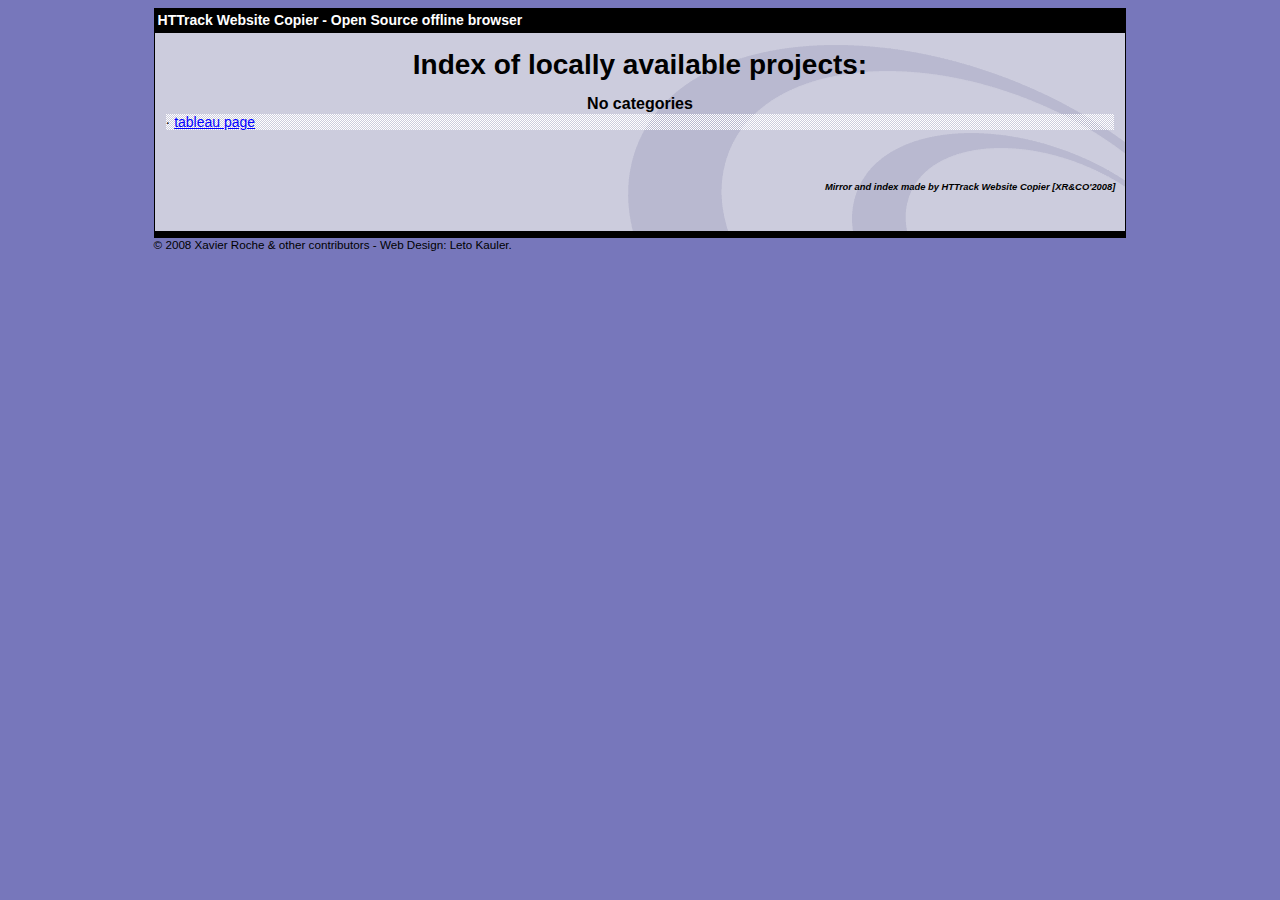
<file: index.html>
<html xmlns="http://www.w3.org/1999/xhtml" lang="en">

<head>
	<meta http-equiv="Content-Type" content="text/html; charset=utf-8" />
	<meta name="description" content="HTTrack is an easy-to-use website mirror utility. It allows you to download a World Wide website from the Internet to a local directory,building recursively all structures, getting html, images, and other files from the server to your computer. Links are rebuiltrelatively so that you can freely browse to the local site (works with any browser). You can mirror several sites together so that you can jump from one toanother. You can, also, update an existing mirror site, or resume an interrupted download. The robot is fully configurable, with an integrated help" />
	<meta name="keywords" content="httrack, HTTRACK, HTTrack, winhttrack, WINHTTRACK, WinHTTrack, offline browser, web mirror utility, aspirateur web, surf offline, web capture, www mirror utility, browse offline, local  site builder, website mirroring, aspirateur www, internet grabber, capture de site web, internet tool, hors connexion, unix, dos, windows 95, windows 98, solaris, ibm580, AIX 4.0, HTS, HTGet, web aspirator, web aspirateur, libre, GPL, GNU, free software" />
	<title>List of available projects - HTTrack Website Copier</title>
	<!-- Mirror and index made by HTTrack Website Copier/3.49-2 [XR&CO'2014] -->

	<style type="text/css">
	<!--

body {
	margin: 0;  padding: 0;  margin-bottom: 15px;  margin-top: 8px;
	background: #77b;
}
body, td {
	font: 14px "Trebuchet MS", Verdana, Arial, Helvetica, sans-serif;
	}

#subTitle {
	background: #000;  color: #fff;  padding: 4px;  font-weight: bold; 
	}

#siteNavigation a, #siteNavigation .current {
	font-weight: bold;  color: #448;
	}
#siteNavigation a:link    { text-decoration: none; }
#siteNavigation a:visited { text-decoration: none; }

#siteNavigation .current { background-color: #ccd; }

#siteNavigation a:hover   { text-decoration: none;  background-color: #fff;  color: #000; }
#siteNavigation a:active  { text-decoration: none;  background-color: #ccc; }


a:link    { text-decoration: underline;  color: #00f; }
a:visited { text-decoration: underline;  color: #000; }
a:hover   { text-decoration: underline;  color: #c00; }
a:active  { text-decoration: underline; }

#pageContent {
	clear: both;
	border-bottom: 6px solid #000;
	padding: 10px;  padding-top: 20px;
	line-height: 1.65em;
	background-image: url(backblue.gif);
	background-repeat: no-repeat;
	background-position: top right;
	}

#pageContent, #siteNavigation {
	background-color: #ccd;
	}


.imgLeft  { float: left;   margin-right: 10px;  margin-bottom: 10px; }
.imgRight { float: right;  margin-left: 10px;   margin-bottom: 10px; }

hr { height: 1px;  color: #000;  background-color: #000;  margin-bottom: 15px; }

h1 { margin: 0;  font-weight: bold;  font-size: 2em; }
h2 { margin: 0;  font-weight: bold;  font-size: 1.6em; }
h3 { margin: 0;  font-weight: bold;  font-size: 1.3em; }
h4 { margin: 0;  font-weight: bold;  font-size: 1.18em; }

.blak { background-color: #000; }
.hide { display: none; }
.tableWidth { min-width: 400px; }

.tblRegular       { border-collapse: collapse; }
.tblRegular td    { padding: 6px;  background-image: url(fade.gif);  border: 2px solid #99c; }
.tblHeaderColor, .tblHeaderColor td { background: #99c; }
.tblNoBorder td   { border: 0; }


// -->
</style>

</head>

<body>
<table width="76%" border="0" align="center" cellspacing="0" cellpadding="3" class="tableWidth">
	<tr>
	<td id="subTitle">HTTrack Website Copier - Open Source offline browser</td>
	</tr>
</table>
<table width="76%" border="0" align="center" cellspacing="0" cellpadding="0" class="tableWidth">
<tr class="blak">
<td>
	<table width="100%" border="0" align="center" cellspacing="1" cellpadding="0">
	<tr>
	<td colspan="6"> 
		<table width="100%" border="0" align="center" cellspacing="0" cellpadding="10">
		<tr> 
		<td id="pageContent"> 
<!-- ==================== End prologue ==================== -->


<h1 ALIGN=Center>Index of locally available projects:</H1>
  <table border="0" width="100%" cellspacing="1" cellpadding="0">
		<TH>
		<BR/>
			No categories
		</TH>
		<TR>
		  <TD BACKGROUND="fade.gif">
                    &middot; <A HREF="tableau%20page/index.html">tableau page</A>
   		  </TD>
		</TR>
	</TABLE>
	<BR>
	<H6 ALIGN="RIGHT">
         <I>Mirror and index made by HTTrack Website Copier [XR&CO'2008]</I>
	</H6>
	<!-- Mirror and index made by HTTrack Website Copier/3.49-2 [XR&CO'2014] -->
	<!-- Thanks for using HTTrack Website Copier! -->

<!-- ==================== Start epilogue ==================== -->
		</td>
		</tr>
		</table>
	</td>
	</tr>
	</table>
</td>
</tr>
</table>

<table width="76%" border="0" align="center" valign="bottom" cellspacing="0" cellpadding="0">
	<tr>
	<td id="footer"><small>&copy; 2008 Xavier Roche & other contributors - Web Design: Leto Kauler.</small></td>
	</tr>
</table>

</body>

</html>
</file>
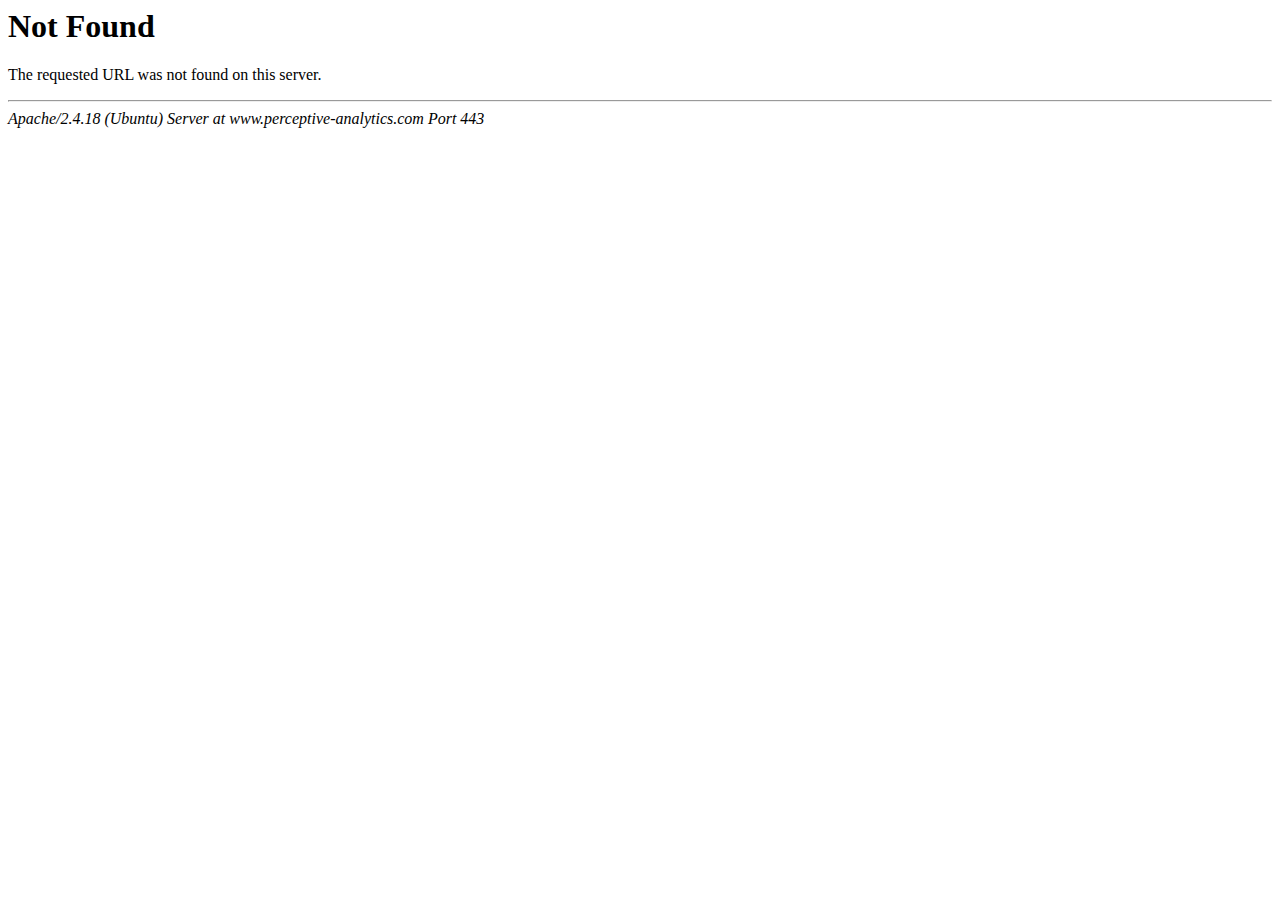
<file: tableau page/www.perceptive-analytics.com/tableau-consultants/b.html>
<!DOCTYPE HTML PUBLIC "-//IETF//DTD HTML 2.0//EN">
<html><head>
<title>404 Not Found</title>
</head><body>
<h1>Not Found</h1>
<p>The requested URL was not found on this server.</p>
<hr>
<address>Apache/2.4.18 (Ubuntu) Server at www.perceptive-analytics.com Port 443</address>
</body></html>
</file>
